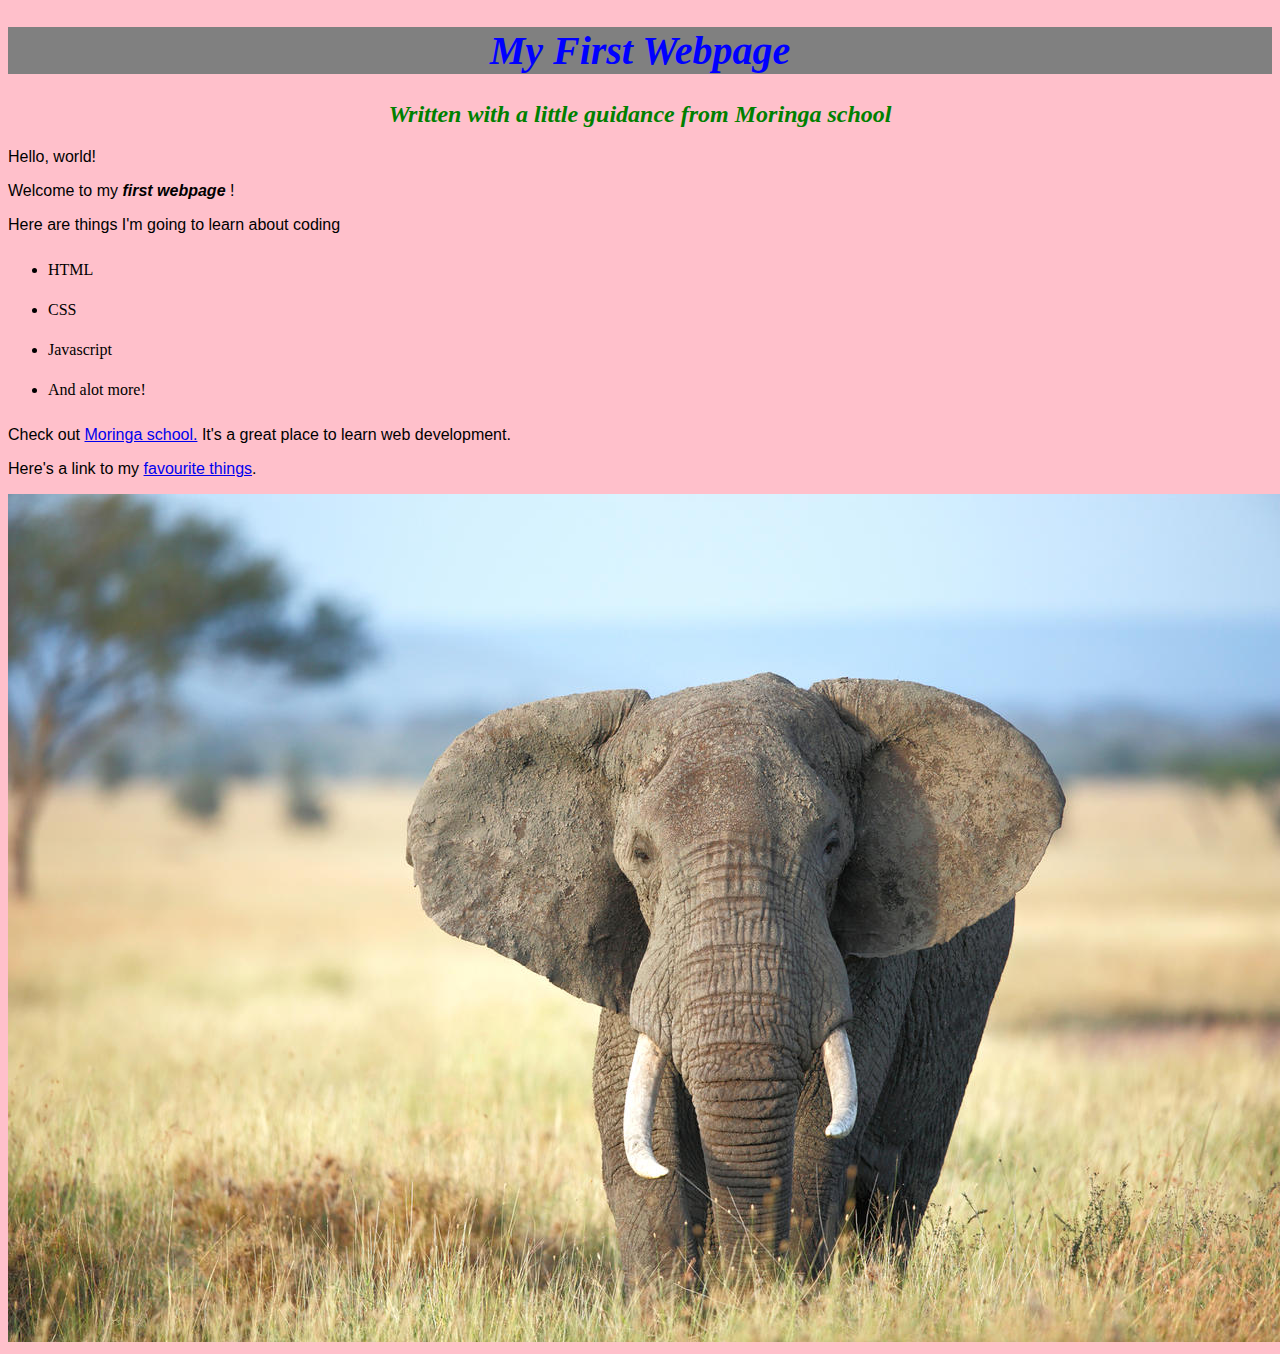
<file: index.html>
<!DOCTYPE html>
<html>
  <head>
    <title>My first webpage!</title>
    <link  href="css/styles.css" rel="stylesheet" type="text/css">
    <link href="css/doris.css" rel="stylesheet"  type="text/css">
  </head>
  <body>
      <h1>My First Webpage</h1>
      <h2>Written with a little guidance from <em>Moringa school</em> </h2>
    <p>Hello, world!</p>
    <p>Welcome to my <strong>first webpage</strong> !</p>

    <p> Here are things I'm going to learn about coding</p>
    <ul>
      <li>HTML</li>
      <li>CSS</li>
      <li>Javascript</li>
      <li>And alot more!</li>
    </ul>
    <p> Check out <a href="http://moringaschool.com/">Moringa school.</a> It's a great place to learn web development.</p>
    <p>Here's a link to my <a href= "my-favourite-things.html">favourite things</a>.</p>
    <img src= "images/elephant.jpg" alt="A photo of an elephant">
  </body>
</html>
</file>
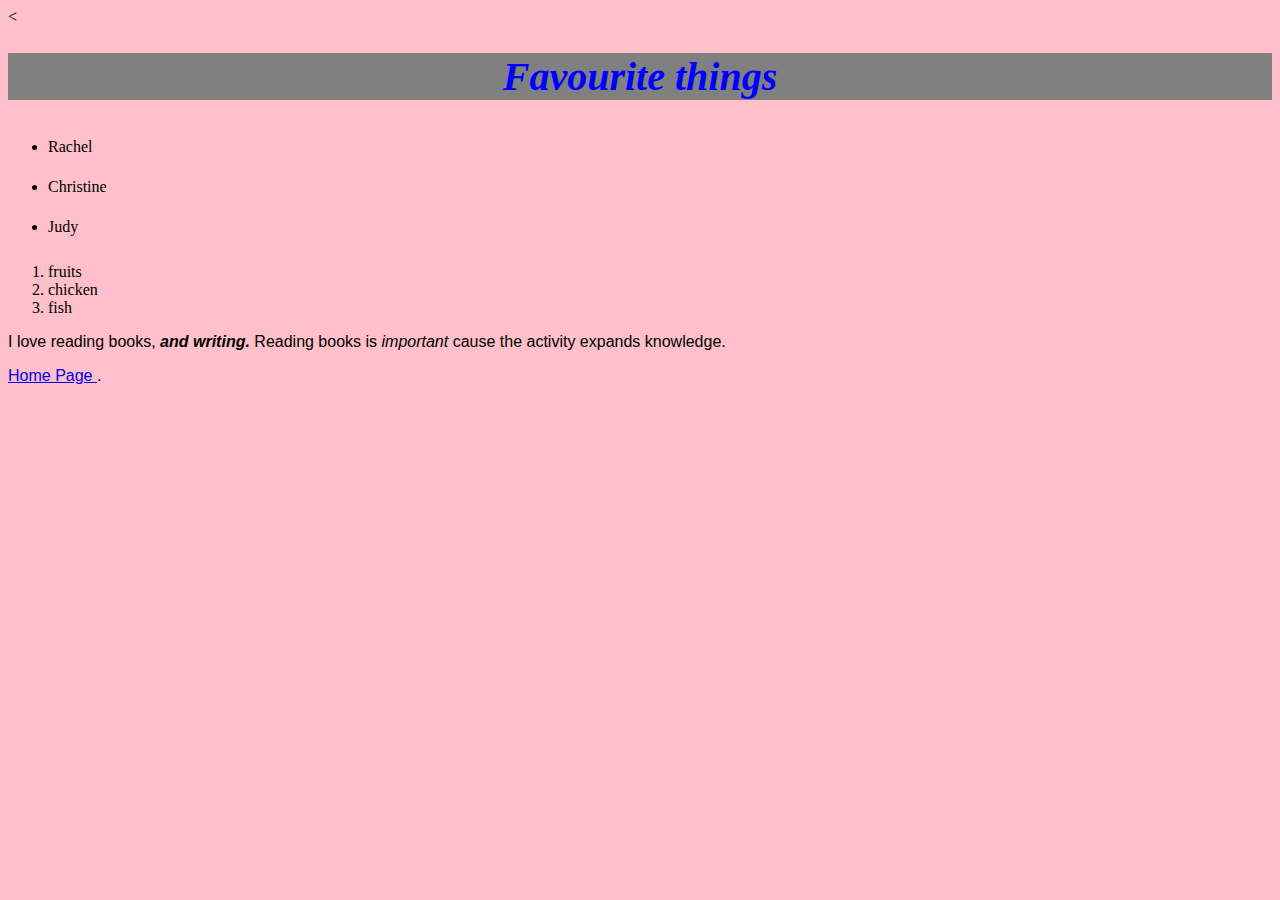
<file: my-favourite-things.html>
<<!DOCTYPE html>
<html>
  <head>
    <title>My favourite things </title>
    <link href="css/styles.css" rel="stylesheet" type="text/css">
    <link href= "css/doris.css" rel="stylesheet" type="text/css">
  </head>
  <body>
    <h1>Favourite things</h1>
    <ul>
      <li>Rachel</li>
      <li>Christine</li>
      <li>Judy</li>
    </ul>
    <ol>
      <li>fruits</li>
      <li>chicken</li>
      <li>fish</li>
    </ol>
    <p>I love reading books, <strong>and writing.</strong> Reading books is <em>important</em> cause the activity expands knowledge.</p>
<p> <a href= "my-first-webpage.html">Home Page </a>.</p>


  </body>
</html>
</file>
<file: css/styles.css>
h1 {
  color: blue;
  text-align: center;
  font-size: 40px;
  background-color: black;
  font-style: italic;
}
body{
  background-color: pink;
}
h2 {
  color: green;
  text-align: center;
  font-style: italic;
}
p {
  font-family: sans-serif;
}
ul{
  line-height: 40px;
}
em {
  font-style: oblique;
}
</file>
<file: css/doris.css>
h1{
  background-color: grey;
}
strong {
  font-style: italic;
}
</file>
